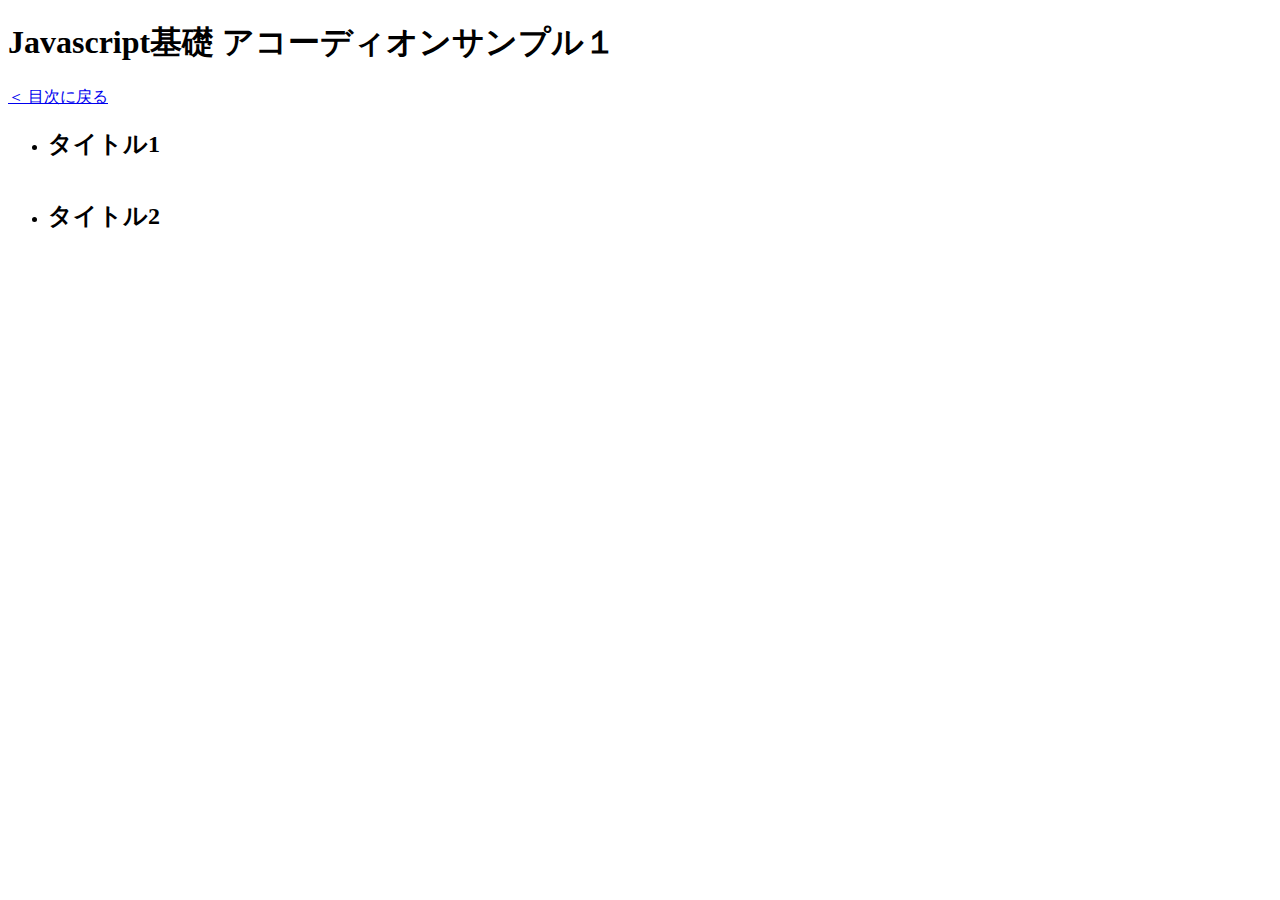
<file: practice/sample01.html>
<!DOCTYPE html>
<html lang="ja">
<head>
  <meta charset="UTF-8">
  <title>Javascript基礎 サンプル</title>
  <style>
    .title {
      cursor: pointer;
    }
    .paragraph {
      overflow: hidden;
      opacity: 0;
      height: 0;
      transition: all .2s ease;
    }
  </style>
</head>
<body class="markdown-body">
  <h1 class="ttl">Javascript基礎 アコーディオンサンプル１</h1>
  <p><a href="index.html">＜ 目次に戻る</a></p>
  <ul>
    <li>
      <h2 class="title" id="title1">タイトル1</h2>
      <p class="paragraph" id="paragrap1">テキスト1テキスト1テキスト1テキスト1テキスト1<br>
        テキスト1テキスト1テキスト1テキスト1テキスト1
      </p>
    </li>
    <li>
      <h2 class="title" id="title2">タイトル2</h2>
      <p class="paragraph" id="paragrap2">テキスト2テキスト2テキスト2テキスト2テキスト2<br>
        テキスト2テキスト2テキスト2テキスト2テキスト2
      </p>
    </li>
  </ul>
  <script>
    // どの要素に対してどのようなを変更するのか
    var paragrap1 = document.getElementById('paragrap1');
    paragrap1.style.height = 0;
    paragrap1.style.opacity = 0;
    var title = document.getElementById("title1");

    var toggle = function(event){
      var elem = event.currentTarget;
      var target = elem.nextElementSibling;
      if(target.offsetHeight == 0){
        target.style.height = '80px';
        target.style.opacity = 1;
      } else {
        target.style.height = 0;
        target.style.opacity = 0;
      }

    }

    title.addEventListener("click", toggle);

    var paragrap2 = document.getElementById('paragrap2');
    paragrap2.style.height = 0;
    paragrap2.style.opacity = 0;
    var title2 = document.getElementById("title2");
    title2.addEventListener("click", toggle);

    // document.getElementById("paragraph1").style.opacity = 0;
    // 同じ要素に対して変更をしているので、要素は変数にいれてしまう。

    // function toggleParagraph(event){
    //   // console.log(event.currentTarget);
    //   console.log(event.currentTarget.innerText+"がクリックされました。");
    //   var target = event.currentTarget.nextElementSibling;
    //   var targetHeight = target.scrollHeight;
    //   // document.getElementById("paragraph1").style.height = '80px';
    //   // document.getElementById("paragraph1").style.opacity = 1;
    //   if(target.offsetHeight == 0){
    //     target.style.height = targetHeight+'px';
    //     target.style.opacity = 1;
    //   }else{
    //     target.style.height = 0;
    //     target.style.opacity = 0;
    //   }
    // }
    // // どの要素に対してどのようなアクションをした時に実行するのか
    // // document.getElementById("title1").addEventListener("click", toggleParagraph, false);
    // // document.getElementById("title2").addEventListener("click", toggleParagraph, false);
    // var titles = document.querySelectorAll(".title");
    // titles.forEach( function(element) {
    //   // statements
    //   element.addEventListener("click", toggleParagraph, false);
    // });
  </script>
</body>
</html>
</file>
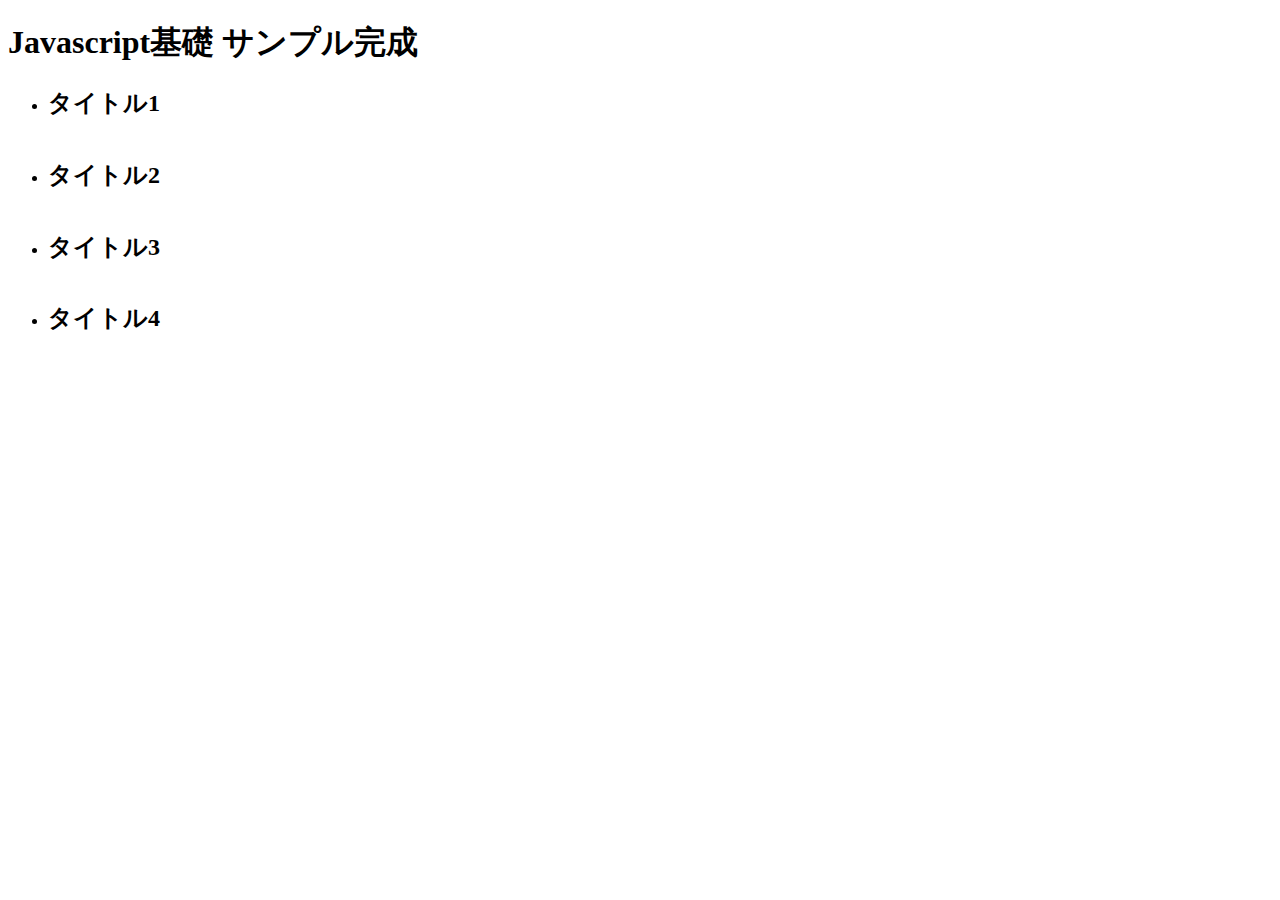
<file: practice/sample02.html>
<!DOCTYPE html>
<html lang="ja">
<head>
  <meta charset="UTF-8">
  <title>Javascript基礎 サンプル完成</title>
  <style>
    .title {
      cursor: pointer;
    }
    .target {
      height: 0;
      /*visibility: hidden;*/
      overflow: hidden;
      transition: height .3s ease, opacity .5s ease;
      opacity: 0;
    }
    .target.active {
      height: inherit;
      /*visibility: visible;*/
      opacity: 1;
    }
  </style>
</head>
<body class="markdown-body">
  <h1 class="ttl">Javascript基礎 サンプル完成</h1>
  <ul>
    <li>
      <h2 class="title">タイトル1</h2>
      <p class="target">テキスト1テキスト1テキスト1テキスト1テキスト1<br>
        テキスト1テキスト1テキスト1テキスト1テキスト1
      </p>
    </li>
    <li>
      <h2 class="title">タイトル2</h2>
      <p class="target">テキスト2テキスト2テキスト2テキスト2テキスト2<br>
        テキスト2テキスト2テキスト2テキスト2テキスト2
      </p>
    </li>
    <li>
      <h2 class="title">タイトル3</h2>
      <p class="target">テキスト3テキスト3テキスト3テキスト3テキスト3<br>
        テキスト3テキスト3テキスト3テキスト3テキスト3
      </p>
    </li>
    <li>
      <h2 class="title">タイトル4</h2>
      <p class="target">テキスト4テキスト4テキスト4テキスト4テキスト4<br>
        テキスト4テキスト4テキスト4テキスト4テキスト4
      </p>
    </li>
  </ul>
  <script>
    // タイトル全て取得
    var titles = document.querySelectorAll('.title');
    // タイトル全ての個数を変数に入れる
    var titleLenght = titles.length;
    // タイトルの個数分for文で繰り返し処理
    for(var i = 0; i < titleLenght; i++){
      titles[i].addEventListener('click', toggleTarget, false);
    }
    // ターゲットの表示・非表示処理
    function toggleTarget(event){
      var elem = event.currentTarget;
      console.log(this);
      var target = elem.parentNode.querySelector(".target");
      var targetHeight = target.scrollHeight;
      if(target.className.match(/active/)){
        target.style.height = 0;
        target.className = 'target';
      }else{
        target.style.height = targetHeight+'px';
        target.className = 'target active';
      }
    }
  </script>
</body>
</html>
</file>
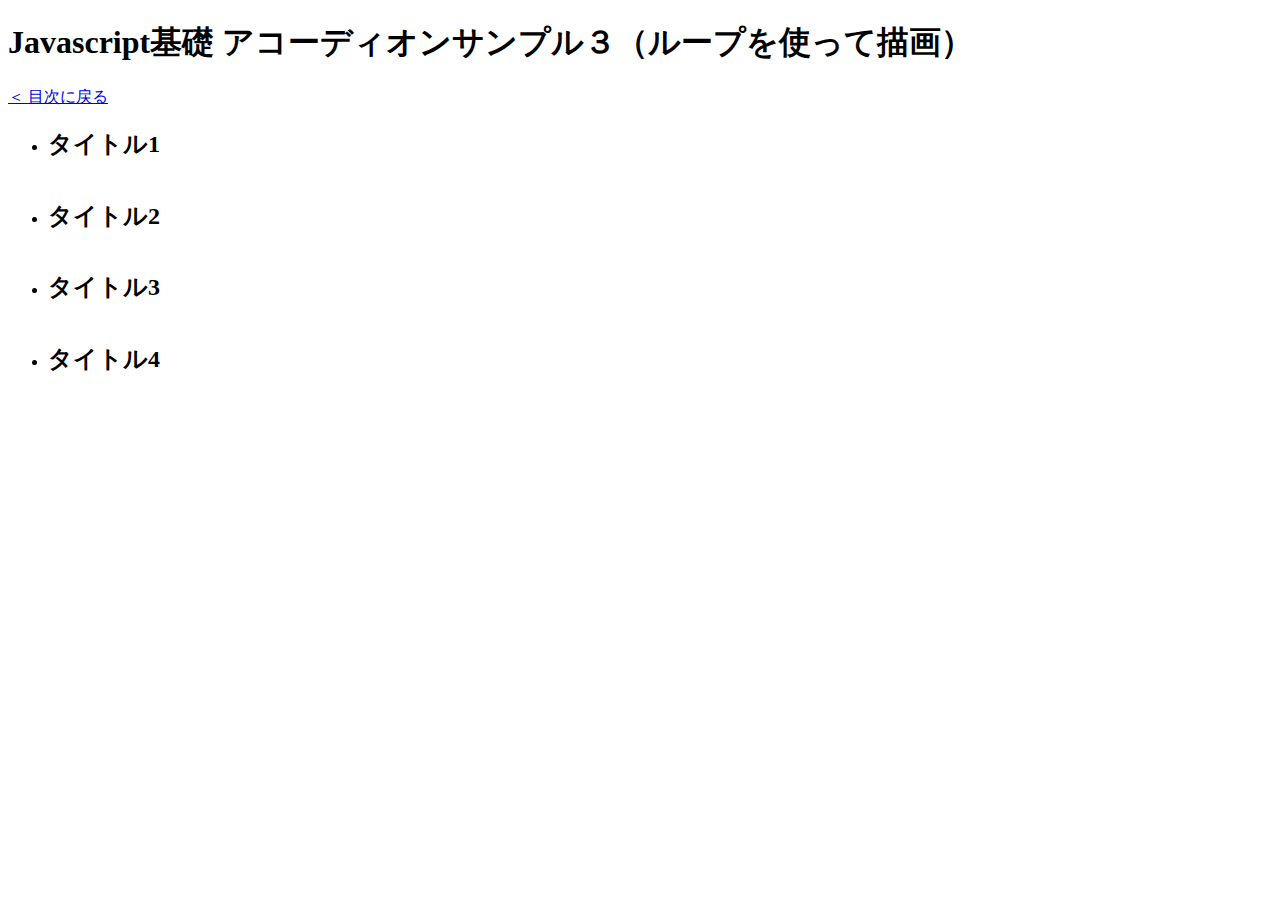
<file: practice/sample03.html>
<!DOCTYPE html>
<html lang="ja">
<head>
  <meta charset="UTF-8">
  <title>Javascript基礎 アコーディオンサンプル３（ループを使って描画）</title>
  <style>
    .title {
      cursor: pointer;
    }
    .target {
      height: 0;
      /*visibility: hidden;*/
      overflow: hidden;
      transition: height .3s ease, opacity .5s ease;
      opacity: 0;
    }
    .target.active {
      height: inherit;
      /*visibility: visible;*/
      opacity: 1;
    }
  </style>
</head>
<body class="markdown-body">
  <h1 class="ttl">Javascript基礎 アコーディオンサンプル３（ループを使って描画）</h1>
  <p><a href="index.html">＜ 目次に戻る</a></p>
  <main id="main"></main>
  <!-- <ul>
    <li>
      <h2 class="title">タイトル1</h2>
      <p class="target">テキスト1テキスト1テキスト1テキスト1テキスト1<br>
        テキスト1テキスト1テキスト1テキスト1テキスト1
      </p>
    </li>
    <li>
      <h2 class="title">タイトル2</h2>
      <p class="target">テキスト2テキスト2テキスト2テキスト2テキスト2<br>
        テキスト2テキスト2テキスト2テキスト2テキスト2
      </p>
    </li>
    <li>
      <h2 class="title">タイトル3</h2>
      <p class="target">テキスト3テキスト3テキスト3テキスト3テキスト3<br>
        テキスト3テキスト3テキスト3テキスト3テキスト3
      </p>
    </li>
    <li>
      <h2 class="title">タイトル4</h2>
      <p class="target">テキスト4テキスト4テキスト4テキスト4テキスト4<br>
        テキスト4テキスト4テキスト4テキスト4テキスト4
      </p>
    </li>
  </ul> -->
  <script>

    'use strict';

    // データ
    var data = [
      {
        title: 'タイトル1',
        text: 'テキスト1テキスト1テキスト1テキスト1テキスト1<br>テキスト1テキスト1テキスト1テキスト1テキスト1'
      },
      {
        title: 'タイトル2',
        text: 'テキスト2テキスト2テキスト2テキスト2テキスト2<br>テキスト2テキスト2テキスト2テキスト2テキスト2'
      },
      {
        title: 'タイトル3',
        text: 'テキスト3テキスト3テキスト3テキスト3テキスト3<br>テキスト3テキスト3テキスト3テキスト3テキスト3'
      },
      {
        title: 'タイトル4',
        text: 'テキスト4テキスト4テキスト4テキスト4テキスト4<br>テキスト4テキスト4テキスト4テキスト4テキスト4'
      }
    ]
    /**
     * データを描画
     */
    // 挿入する対象を格納
    var main = document.getElementById('main');
    // ulタグを作る
    var list = document.createElement('ul');
    // ループ処理でデータの数だけliタグを作っていく
    data.forEach( function(element, index) {
      //  liタグを作る
      var listItem = document.createElement('li');
      //  h2タグを作る
      var title = document.createElement('h2');
      //  h2タグのクラス設定
      title.className = 'title';
      //  h2タグにデータ内のtitleの値をいれる
      title.innerHTML = element.title;
      //  pタグをつくる
      var text = document.createElement('p');
      //  pタグにデータ内のtextの値をいれる
      text.innerHTML = element.text;
      //  pタグのクラスを設定
      text.className = 'target';
      //  liタグにh2タグ挿入
      listItem.appendChild(title);
      //  liタグにpタグ挿入
      listItem.appendChild(text);
      //  ulタグにliタグ挿入
      list.appendChild(listItem);
    });
    // mainタグにulタグ挿入
    main.appendChild(list);
    /**
     * ここからアコーディオン処理
     */
    // タイトル全て取得
    var titles = document.querySelectorAll('.title');
    // タイトル全ての個数を変数に入れる
    var titleLenght = titles.length;
    // タイトルの個数分for文で繰り返し処理
    for(var i = 0; i < titleLenght; i++){
      titles[i].addEventListener('click', toggleTarget, false);
    }
    // ターゲットの表示・非表示処理
    function toggleTarget(event){
      var elem = event.currentTarget;
      var target = elem.parentNode.querySelector(".target");
      var targetHeight = target.scrollHeight;
      if(target.className.match(/active/)){
        target.style.height = 0;
        target.className = 'target';
      }else{
        target.style.height = targetHeight+'px';
        target.className = 'target active';
      }
    }
  </script>
</body>
</html>
</file>
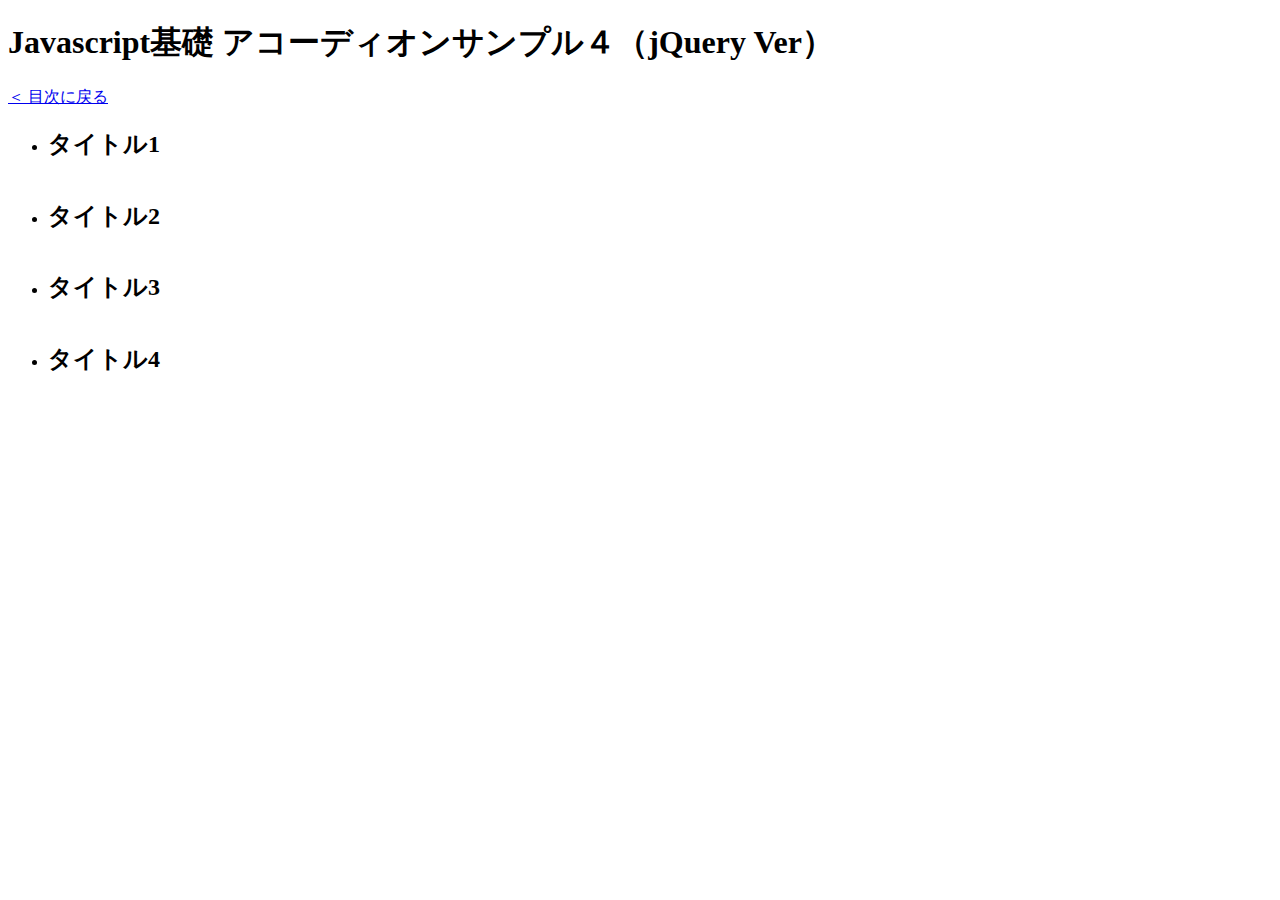
<file: practice/sample04.html>
<!DOCTYPE html>
<html lang="ja">
<head>
  <meta charset="UTF-8">
  <title>Javascript基礎 アコーディオンサンプル４（jQuery Ver）</title>
  <script src="js/jquery.js"></script>
  <style>
    .title {
      cursor: pointer;
    }
    .target {
      height: 0;
      /*visibility: hidden;*/
      overflow: hidden;
      transition: height .3s ease, opacity .5s ease;
      opacity: 0;
    }
    .target.active {
      height: inherit;
      /*visibility: visible;*/
      opacity: 1;
    }
  </style>
</head>
<body class="markdown-body">
  <h1 class="ttl">Javascript基礎 アコーディオンサンプル４（jQuery Ver）</h1>
  <p><a href="index.html">＜ 目次に戻る</a></p>
  <ul>
    <li>
      <h2 class="title">タイトル1</h2>
      <p class="target">テキスト1テキスト1テキスト1テキスト1テキスト1<br>
        テキスト1テキスト1テキスト1テキスト1テキスト1
      </p>
    </li>
    <li>
      <h2 class="title">タイトル2</h2>
      <p class="target">テキスト2テキスト2テキスト2テキスト2テキスト2<br>
        テキスト2テキスト2テキスト2テキスト2テキスト2
      </p>
    </li>
    <li>
      <h2 class="title">タイトル3</h2>
      <p class="target">テキスト3テキスト3テキスト3テキスト3テキスト3<br>
        テキスト3テキスト3テキスト3テキスト3テキスト3
      </p>
    </li>
    <li>
      <h2 class="title">タイトル4</h2>
      <p class="target">テキスト4テキスト4テキスト4テキスト4テキスト4<br>
        テキスト4テキスト4テキスト4テキスト4テキスト4
      </p>
    </li>
  </ul>
  <script>
    // タイトル全て取得
    var $titles = $('.title');
    // タイトル全ての個数を変数に入れる
    var titleLenght = titles.length;
    // タイトルの個数分for文で繰り返し処理
    // for(var i = 0; i < titleLenght; i++){
    //   titles[i].addEventListener('click', toggleTarget, false);
    // }
    titles.click(toggleTarget);
    // ターゲットの表示・非表示処理
    function toggleTarget(){
      // var elem = event.currentTarget;
      var elem = $(this);
      // var target = elem.parentNode.querySelector(".target");
      var target = elem.next(".target");
      // var targetHeight = target.scrollHeight;
      var targetHeight = target[0].scrollHeight;
      // if(target.className.match(/active/)){
      if(target.hasClass('active')){
        // target.style.height = 0;
        target.height(0);
        // target.removeClass('active');
        target.removeClass('active');
      }else{
        // target.style.height = targetHeight+'px';
        target.height(targetHeight);
        // target.className = 'target active';
        target.addClass('active');
      }
    }
  </script>
</body>
</html>
</file>
